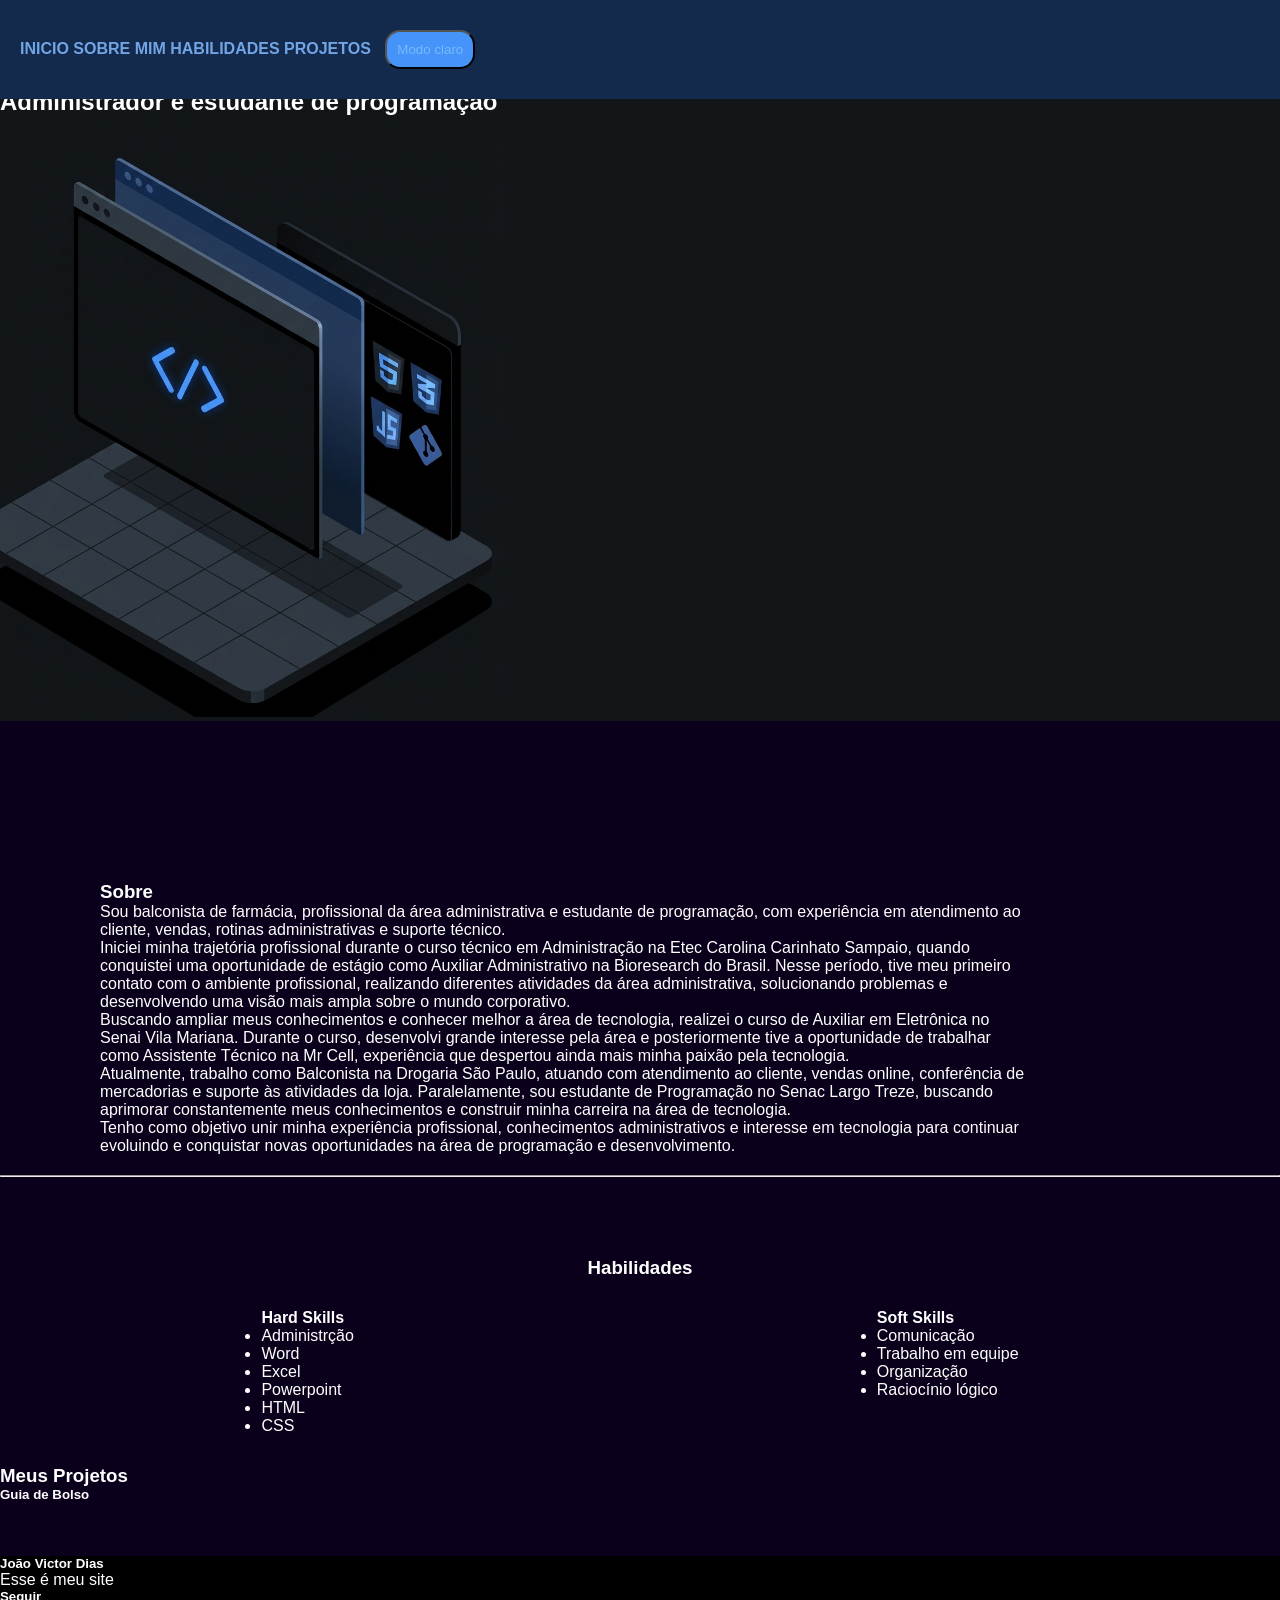
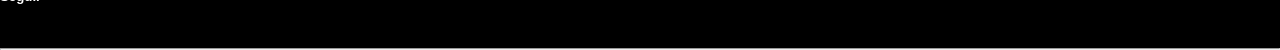
<file: portfolio/index.html>
<!DOCTYPE html>
<html lang="pt-br">


<head>
    <meta charset="UTF-8"> <!-- essa tag é sobre conjunto de caracteres -->
    <title>João Victor Dias</title>
    <link rel="stylesheet" href="style.css"> <!-- essa tag ativa o css -->
</head>

<body>
    <header id="Titulo" class="TituloEscuro">
        <a href="#apres">Inicio</a>
        <a href="#sobre">Sobre Mim</a>
        <a href="#habil">Habilidades</a>
        <a href="#proj">Projetos</a>
        <button id="simples">Modo claro</button>
    </header>

    <main>
        <section id="ModoEscuro" class="FundoEscuro">
            <h1>João Victor Dias</h1>
            <h2>Administrador e estudante de programação</h2>

            <div class="imagem">
                <img src="assets/codedef.jpg" alt="" width=500px>
            </div>

        </section>

        <section id="sobre">


            <div>
                <h3>Sobre</h3>
                <p>
                    Sou balconista de farmácia, profissional da área administrativa e estudante de programação, com
                    experiência em atendimento ao cliente, vendas, rotinas administrativas e suporte técnico.<br>

                    Iniciei minha trajetória profissional durante o curso técnico em Administração na Etec Carolina
                    Carinhato Sampaio, quando conquistei uma oportunidade de estágio como Auxiliar Administrativo na
                    Bioresearch do Brasil. Nesse período, tive meu primeiro contato com o ambiente profissional,
                    realizando diferentes atividades da área administrativa, solucionando problemas e desenvolvendo uma
                    visão mais ampla sobre o mundo corporativo.<br>

                    Buscando ampliar meus conhecimentos e conhecer melhor a área de tecnologia, realizei o curso de
                    Auxiliar em Eletrônica no Senai Vila Mariana. Durante o curso, desenvolvi grande interesse pela área
                    e posteriormente tive a oportunidade de trabalhar como Assistente Técnico na Mr Cell, experiência
                    que despertou ainda mais minha paixão pela tecnologia.<br>

                    Atualmente, trabalho como Balconista na Drogaria São Paulo, atuando com atendimento ao cliente,
                    vendas online, conferência de mercadorias e suporte às atividades da loja. Paralelamente, sou
                    estudante de Programação no Senac Largo Treze, buscando aprimorar constantemente meus conhecimentos
                    e construir minha carreira na área de tecnologia.<br>

                    Tenho como objetivo unir minha experiência profissional, conhecimentos administrativos e interesse
                    em tecnologia para continuar evoluindo e conquistar novas oportunidades na área de programação e
                    desenvolvimento.
                </p>
            </div>

            <div class="linksIcon">
                <div class="blockIcon">

                    <a href="https://github.com/Jo113one" target="_blank">
                        <svg class="icone">
                            <use href="assets/GithubIco.svg"></use>
                        </svg>
                    </a>
                    <a href="https://www.linkedin.com/in/jo%C3%A3o-victor-dias-lara-maia-668004272/" target="_blank">
                        <svg class="icone">
                            <use href="assets/linkedInIco.svg"></use>
                        </svg>
                    </a>

                </div>
                <div class="blockIcon">

                    <a href="mailto:jv3975943@gmail.com" target="_blank">
                        <svg class="icone">
                            <use href="assets/envelope-regular-full.svg"></use>
                        </svg>
                    </a>
                    <a href="tel:11960914072" target="_blank">
                        <svg class="icone">
                            <use href="assets/cellicon.svg"></use>
                        </svg>
                    </a>
                </div>
            </div>
        </section>

    </main>
    <hr>

    <section id="habil">
        <h3>Habilidades</h3>

        <div class="habilidadesContainer">
            <div class="habilidadesBlock">
                <h4>Hard Skills</h4>
                <ul>
                    <li>Administrção</li>
                    <li>Word</li>
                    <li>Excel</li>
                    <li>Powerpoint</li>
                    <li>HTML</li>
                    <li>CSS</li>
                </ul>
            </div>

            <div class="habilidadesBlock">
                <h4>Soft Skills</h4>
                <ul>
                    <li>Comunicação</li>
                    <li>Trabalho em equipe</li>
                    <li>Organização</li>
                    <li>Raciocínio lógico</li>
                </ul>
            </div>

    </section>

    <h3 id="proj">Meus Projetos</h3>
    <h5>Guia de Bolso</h5>
    <a href="https://jo113one.github.io/Guia/" target="_blank">
        <svg class="projetos">
            <use href="assets/compass.svg"></use>
        </svg>
    </a>


    <footer>

        <div>
            <h5>João Victor Dias</h5>
            <p>Esse é meu site</p>
            <h5 id="seguir">Seguir</h5>
            <ul>
                <li>
                    <a href="https://github.com/Jo113one" target="_blank">
                        <svg class="icone">
                            <use href="assets/GithubIco.svg"></use>
                        </svg>
                    </a>
                </li>

                <li>
                    <a href="https://www.linkedin.com/in/jo%C3%A3o-victor-dias-lara-maia-668004272/" target="_blank">
                        <svg class="icone">
                            <use href="assets/linkedInIco.svg"></use>
                        </svg>
                    </a>
                </li>
            </ul>
        </div>
    </footer>
    </section>
    <hr>

    <script src="app.js"></script> <!-- essa tag ativa o js -->

</body>

</html>
</file>
<file: portfolio/style.css>
* {
    margin: 0px;
    padding: 0px;
}

/*CSS vem aqui embaixo*/

header {
    padding: 20px;
    position: fixed;
    font-weight: bold;
    width: 100%;
}

.TituloClaro {
    background-color: rgb(33, 34, 138);
}

.TituloEscuro {
    background-color: #132A4C;
}

button {
    padding: 10px;
    margin: 10px;
    border-radius: 15px;
    color: #76BBFC;
    background-color: #4693F9;
}

body {
    font-family: Verdana, Geneva, Tahoma, sans-serif;
    color: #fff;
    background-color: #0A001B;
}


body a {
    text-transform: uppercase;
    text-decoration: none;
    color: #72A5E6;
}

body a:hover {
    text-decoration: underline;
    font-weight: bold;
    transform: scale(2);
}

#apres {
    margin-bottom: 60px;
    padding-top: 60px;
}

.FundoEscuro {
    background-color: #121619;
    margin-bottom: 60px;
    padding-top: 60px;
    color: #fff;
}

.FundoClaro {
    background-color: #fff;
    margin-bottom: 60px;
    padding-top: 60px;
    color: #000000;
}

#sobre {
    margin: 20px 0px;
    padding-top: 60px;
    display: flex;
    gap: 50px;
    margin-inline: 50px;
    padding-inline: 50px;
}

.linksIcon {
    display: flex;
    flex-direction: column;
    align-items: center;
    justify-content: center;
    width: 120px;
    gap: 5px;
    padding: 5px;
}

.blockIcon {
    display: flex;
    flex-direction: row;
    padding: 5px;
}

.iconSobre {
    width: 50px;
    height: 50px;
}

#habil {
    margin-top: 20px;
    padding-top: 60px;
}

#habil h3 {
    text-align: center;
}

.habilidadesContainer {
    padding-block: 30px;
    display: flex;
    flex-direction: row;
    justify-content: space-around;
}

footer {
    background-color: #000000;
}

.icone {
    fill: white;
    stroke: black;
    stroke-width: 10px;
    width: 50px;
    height: 50px;
}

.projetos {
    width: 56px;
    height: 50px;
    stroke: white;
}

footer ul {
    display: flex;
    list-style-type: none;
}

@media only screen and (min-width: 600px) {
        body {
            font-style: xx-large;
        }
    }

    @media only screen and (min-width: 768px) {
        body {
            border-radius: x-large;
        }
    }

    .icone {
        height: 40px;
        width: 40px;
    }
    @media only screen and (min-width: 992px) {
        
    }

    @media only screen and (min-width: 1200px) {

        main {
            min-height: 85vh;
            display: flex;
            flex-direction: column;
            margin-block: auto;
            gap: 20px;
        }
}
</file>
